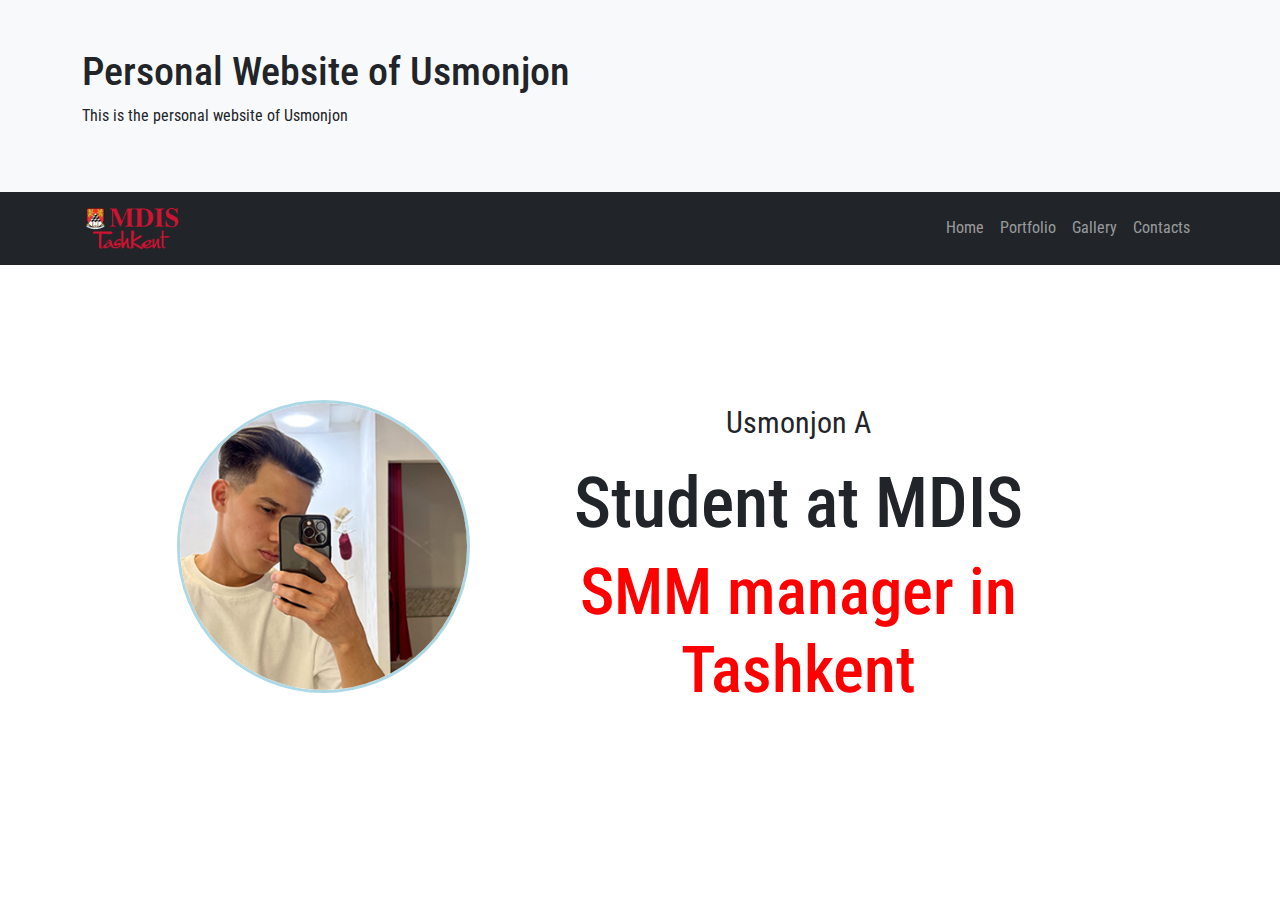
<file: index.html>
<!DOCTYPE html>
<html lang="en">
<head>
    <meta charset="UTF-8">
    <meta http-equiv="X-UA-Compatible" content="IE=edge">
    <meta name="viewport" content="width=device-width, initial-scale=1.0">
    <title>My Personal Website | Home Page</title>
    <link href="https://cdn.jsdelivr.net/npm/bootstrap@5.1.3/dist/css/bootstrap.min.css" rel="stylesheet">
    <link rel="stylesheet" href="css/style.css">
    <link rel="preconnect" href="https://fonts.googleapis.com">
    <link rel="preconnect" href="https://fonts.gstatic.com" crossorigin>
    <link href="https://fonts.googleapis.com/css2?family=Roboto+Condensed&display=swap" rel="stylesheet">
</head>
<body>
    <header class="container-fluid bg-light p-5">
        <div class="container">
            <h1>Personal Website of Usmonjon</h1>
            <p>This is the personal website of  Usmonjon</p>
        </div>
    </header>
    <nav class="navbar navbar-expand-sm bg-dark navbar-dark">
        <div class="container">
          <a class="navbar-brand" href="https://www.mdis.uz">
              <img src="img/logo.png" alt="MDIST Logo">
          </a>
          <button class="navbar-toggler" type="button" data-bs-toggle="collapse" data-bs-target="#collapsibleNavbar">
            <span class="navbar-toggler-icon"></span>
          </button>
          <div class="collapse navbar-collapse" id="collapsibleNavbar">
            <ul class="navbar-nav">
              <li class="nav-item">
                <a class="nav-link" href="index.html">Home</a>
              </li>
              <li class="nav-item">
                <a class="nav-link" href="portfolio.html">Portfolio</a>
              </li>
              <li class="nav-item">
                <a class="nav-link" href="gallery.html">Gallery</a>
              </li>  
              <li class="nav-item">
                <a class="nav-link" href="contacts.html">Contacts</a>
              </li>  
            </ul>
          </div>
        </div>
      </nav>
    <main class="container pt-4">
        <div class="row intro">
            <div class="col-md-10 mx-auto">
                <div class="row">
                    <section class="col-md-4">
                        <img src="img/AVA.png" alt="Profile Photo">    
                    </section>
                    <section class="col-md-8">
                        <p class="name"> Usmonjon A</p>
                        <h3 class="position">Student at MDIS</h3>
                        <h3 class="location">SMM manager in Tashkent</h3>
                      </section>
                </div>
            </div>
        </div>
    </main>
    <footer>

    </footer>
    <script src="https://cdn.jsdelivr.net/npm/bootstrap@5.1.3/dist/js/bootstrap.bundle.min.js"></script>
    <script src="js/script.js"></script>
</body>
</html>
</file>
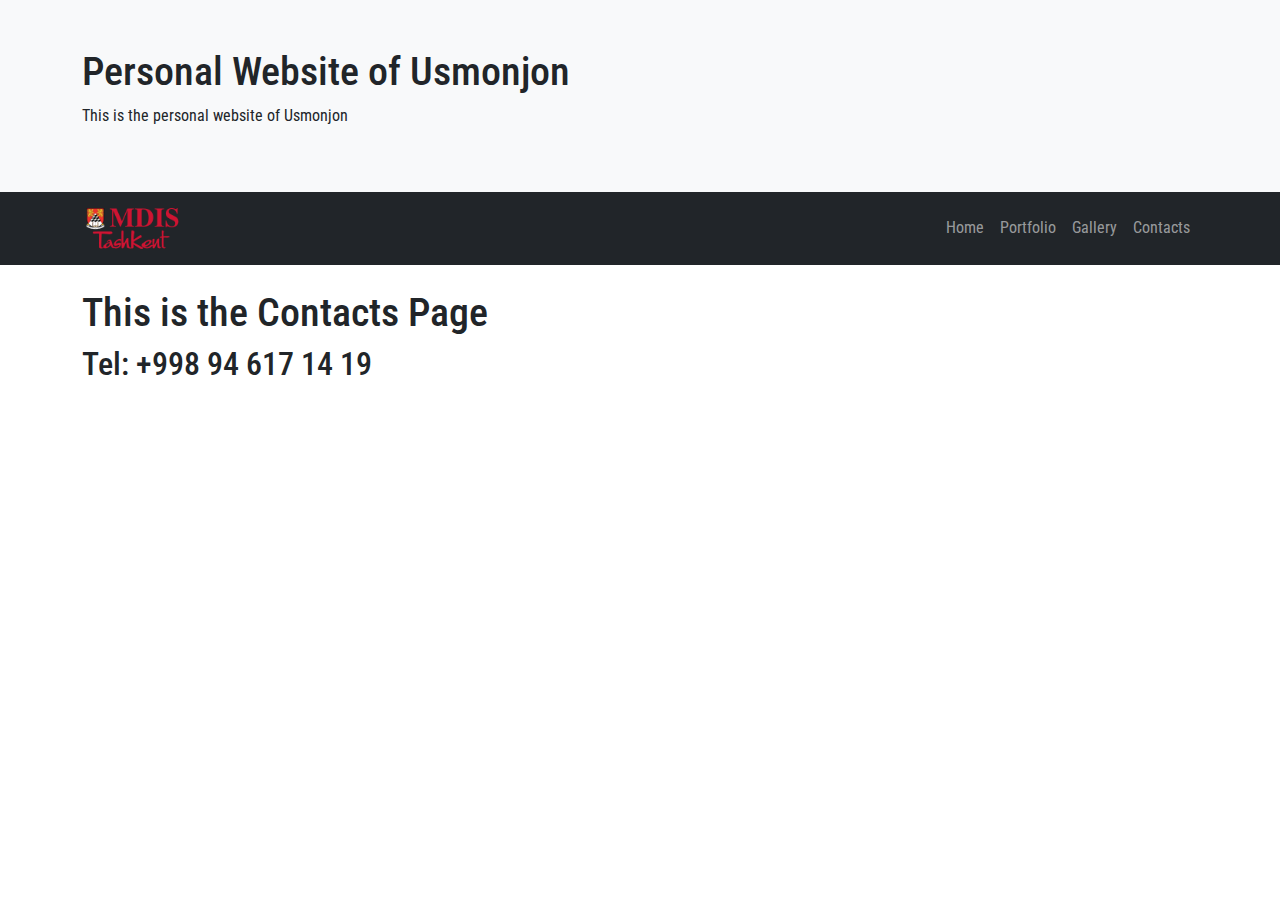
<file: contacts.html>
<!DOCTYPE html>
<html lang="en">
<head>
    <meta charset="UTF-8">
    <meta http-equiv="X-UA-Compatible" content="IE=edge">
    <meta name="viewport" content="width=device-width, initial-scale=1.0">
    <title>My Personal Website | Contacts Page</title>
    <link href="https://cdn.jsdelivr.net/npm/bootstrap@5.1.3/dist/css/bootstrap.min.css" rel="stylesheet">
    <link rel="stylesheet" href="css/style.css">
    <link rel="preconnect" href="https://fonts.googleapis.com">
    <link rel="preconnect" href="https://fonts.gstatic.com" crossorigin>
    <link href="https://fonts.googleapis.com/css2?family=Roboto+Condensed&display=swap" rel="stylesheet">
</head>
<body>
    <header class="container-fluid bg-light p-5">
        <div class="container">
          <h1>Personal Website of Usmonjon</h1>
            <p>This is the personal website of  Usmonjon</p>
        </div>
    </header>
    <nav class="navbar navbar-expand-sm bg-dark navbar-dark">
        <div class="container">
          <a class="navbar-brand" href="https://www.mdis.uz">
              <img src="img/logo.png" alt="MDIST Logo">
          </a>
          <button class="navbar-toggler" type="button" data-bs-toggle="collapse" data-bs-target="#collapsibleNavbar">
            <span class="navbar-toggler-icon"></span>
          </button>
          <div class="collapse navbar-collapse" id="collapsibleNavbar">
            <ul class="navbar-nav">
              <li class="nav-item">
                <a class="nav-link" href="index.html">Home</a>
              </li>
              <li class="nav-item">
                <a class="nav-link" href="portfolio.html">Portfolio</a>
              </li>
              <li class="nav-item">
                <a class="nav-link" href="gallery.html">Gallery</a>
              </li>  
              <li class="nav-item">
                <a class="nav-link" href="contacts.html">Contacts</a>
              </li>  
            </ul>
          </div>
        </div>
      </nav>
    <main class="container mt-4">
        <h1>This is the Contacts Page</h1>
        <h2>Tel: +998 94 617 14 19</h2>
        

    </main>
    <footer>

    </footer>
    <script src="https://cdn.jsdelivr.net/npm/bootstrap@5.1.3/dist/js/bootstrap.bundle.min.js"></script>
    <script src="js/script.js"></script>
</body>
</html>
</file>
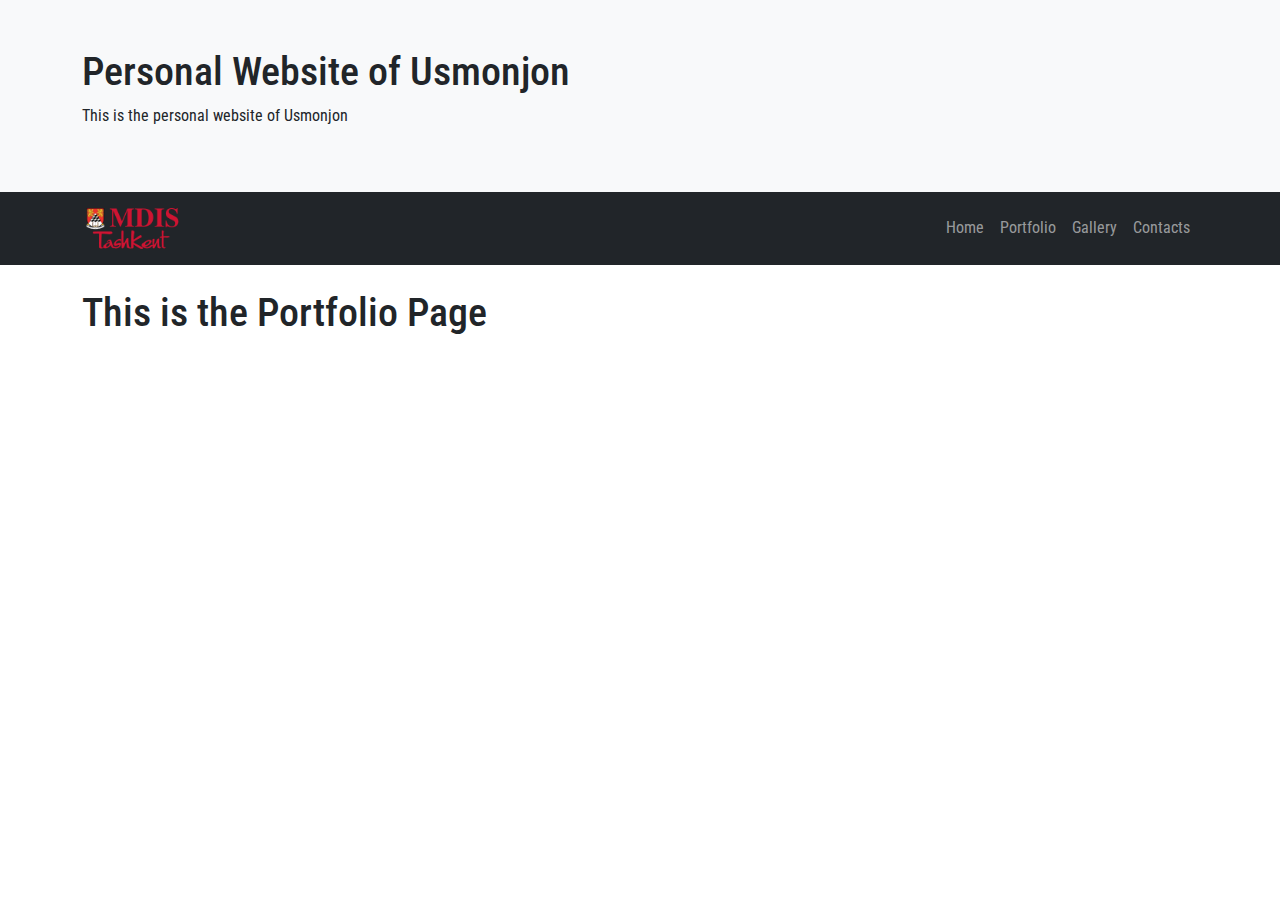
<file: portfolio.html>
<!DOCTYPE html>
<html lang="en">
<head>
    <meta charset="UTF-8">
    <meta http-equiv="X-UA-Compatible" content="IE=edge">
    <meta name="viewport" content="width=device-width, initial-scale=1.0">
    <title>My Personal Website | Portfolio Page</title>
    <link href="https://cdn.jsdelivr.net/npm/bootstrap@5.1.3/dist/css/bootstrap.min.css" rel="stylesheet">
    <link rel="stylesheet" href="css/style.css">
    <link rel="preconnect" href="https://fonts.googleapis.com">
    <link rel="preconnect" href="https://fonts.gstatic.com" crossorigin>
    <link href="https://fonts.googleapis.com/css2?family=Roboto+Condensed&display=swap" rel="stylesheet">
</head>
<body>
    <header class="container-fluid bg-light p-5">
        <div class="container">
          <h1>Personal Website of Usmonjon</h1>
          <p>This is the personal website of  Usmonjon</p>
        </div>
    </header>
    <nav class="navbar navbar-expand-sm bg-dark navbar-dark">
        <div class="container">
          <a class="navbar-brand" href="https://www.mdis.uz">
              <img src="img/logo.png" alt="MDIST Logo">
          </a>
          <button class="navbar-toggler" type="button" data-bs-toggle="collapse" data-bs-target="#collapsibleNavbar">
            <span class="navbar-toggler-icon"></span>
          </button>
          <div class="collapse navbar-collapse" id="collapsibleNavbar">
            <ul class="navbar-nav">
              <li class="nav-item">
                <a class="nav-link" href="index.html">Home</a>
              </li>
              <li class="nav-item">
                <a class="nav-link" href="portfolio.html">Portfolio</a>
              </li>
              <li class="nav-item">
                <a class="nav-link" href="gallery.html">Gallery</a>
              </li>  
              <li class="nav-item">
                <a class="nav-link" href="contacts.html">Contacts</a>
              </li>  
            </ul>
          </div>
        </div>
      </nav>
    <main class="container mt-4">
        <h1>This is the Portfolio Page</h1>
        
    </main>
    <footer>

    </footer>
    <script src="https://cdn.jsdelivr.net/npm/bootstrap@5.1.3/dist/js/bootstrap.bundle.min.js"></script>
    <script src="js/script.js"></script>
</body>
</html>
</file>
<file: css/style.css>
body{
    font-family: 'Roboto Condensed', sans-serif;
}

.navbar-brand img{
    width: 100px;
}

.navbar-collapse{
    flex-grow: unset;
}

.navbar .navbar-nav .nav-link:hover{
    background-color: rgb(202, 136, 136);
    color: black;
}

.navbar .navbar-nav .nav-link:active{
    background-color: rgb(194, 84, 84);
    color: black;
    font-weight: bold;
}

.intro{
    display: flex;
    align-items: center;
    height: 60vh;
}

.intro img{
    width: 100%;
    border-radius: 50%;
    border: 3px solid lightblue;
    overflow: hidden;
}

.name{
    font-size: 30px;
    text-align: center;
    
}

.position{
    font-size: 70px;
    text-align: center;    
}

.location{
    font-size: 65px;
    text-align: center;   
    color: red; 
}

.description{
    font-size: 20px;
    text-align: center;
}

@media(max-width:756px) {
    .position{
        font-size: 35px;
        text-align: center;    
    }
    
    .location{
        font-size: 30px;
        text-align: center;   
        color: red; 
    }

    .intro img{
        width: 400px;
        border-radius: 50%;
        border: 3px solid lightblue;
        overflow: hidden;
    }

    .main img{
        width: 200px;
    }
}
</file>
